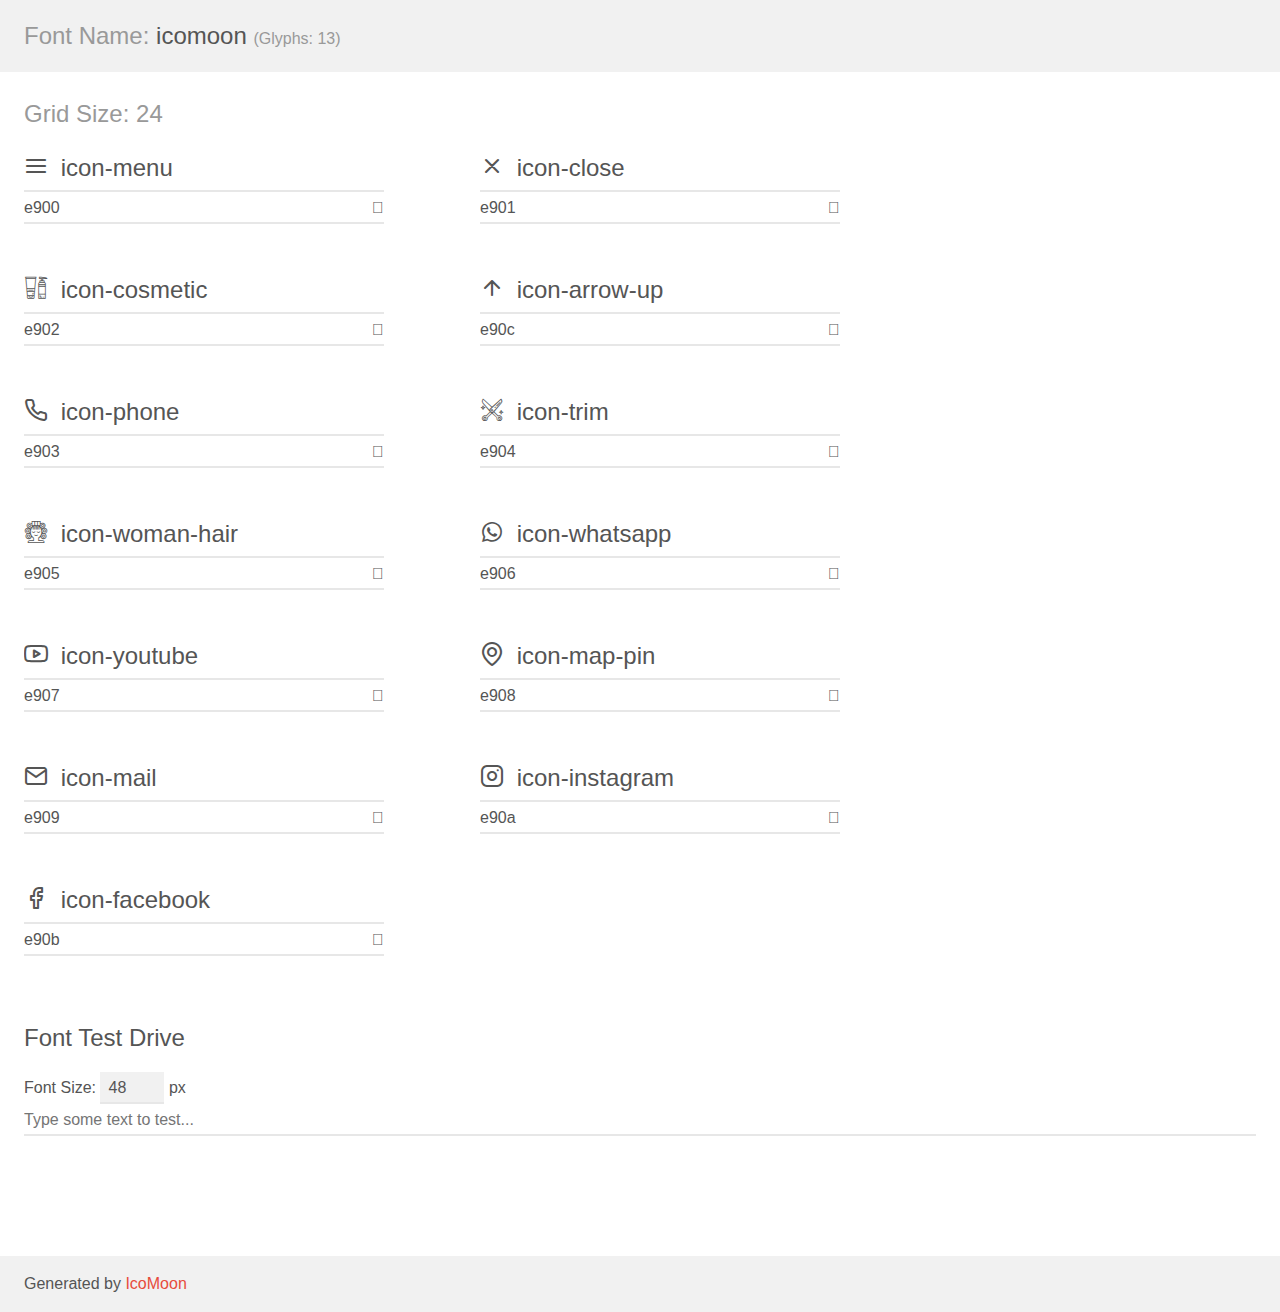
<file: Assets/fonts/demo.html>
<!doctype html>
<html>
<head>
    <meta charset="utf-8">
    <title>IcoMoon Demo</title>
    <meta name="description" content="An Icon Font Generated By IcoMoon.io">
    <meta name="viewport" content="width=device-width, initial-scale=1">
    <link rel="stylesheet" href="demo-files/demo.css">
    <link rel="stylesheet" href="style.css"></head>
<body>
    <div class="bgc1 clearfix">
        <h1 class="mhmm mvm"><span class="fgc1">Font Name:</span> icomoon <small class="fgc1">(Glyphs:&nbsp;13)</small></h1>
    </div>
    <div class="clearfix mhl ptl">
        <h1 class="mvm mtn fgc1">Grid Size: 24</h1>
        <div class="glyph fs1">
            <div class="clearfix bshadow0 pbs">
                <span class="icon-menu"></span>
                <span class="mls"> icon-menu</span>
            </div>
            <fieldset class="fs0 size1of1 clearfix hidden-false">
                <input type="text" readonly value="e900" class="unit size1of2" />
                <input type="text" maxlength="1" readonly value="&#xe900;" class="unitRight size1of2 talign-right" />
            </fieldset>
            <div class="fs0 bshadow0 clearfix hidden-true">
                <span class="unit pvs fgc1">liga: </span>
                <input type="text" readonly value="" class="liga unitRight" />
            </div>
        </div>
        <div class="glyph fs1">
            <div class="clearfix bshadow0 pbs">
                <span class="icon-close"></span>
                <span class="mls"> icon-close</span>
            </div>
            <fieldset class="fs0 size1of1 clearfix hidden-false">
                <input type="text" readonly value="e901" class="unit size1of2" />
                <input type="text" maxlength="1" readonly value="&#xe901;" class="unitRight size1of2 talign-right" />
            </fieldset>
            <div class="fs0 bshadow0 clearfix hidden-true">
                <span class="unit pvs fgc1">liga: </span>
                <input type="text" readonly value="" class="liga unitRight" />
            </div>
        </div>
        <div class="glyph fs1">
            <div class="clearfix bshadow0 pbs">
                <span class="icon-cosmetic"></span>
                <span class="mls"> icon-cosmetic</span>
            </div>
            <fieldset class="fs0 size1of1 clearfix hidden-false">
                <input type="text" readonly value="e902" class="unit size1of2" />
                <input type="text" maxlength="1" readonly value="&#xe902;" class="unitRight size1of2 talign-right" />
            </fieldset>
            <div class="fs0 bshadow0 clearfix hidden-true">
                <span class="unit pvs fgc1">liga: </span>
                <input type="text" readonly value="" class="liga unitRight" />
            </div>
        </div>
        <div class="glyph fs1">
            <div class="clearfix bshadow0 pbs">
                <span class="icon-arrow-up"></span>
                <span class="mls"> icon-arrow-up</span>
            </div>
            <fieldset class="fs0 size1of1 clearfix hidden-false">
                <input type="text" readonly value="e90c" class="unit size1of2" />
                <input type="text" maxlength="1" readonly value="&#xe90c;" class="unitRight size1of2 talign-right" />
            </fieldset>
            <div class="fs0 bshadow0 clearfix hidden-true">
                <span class="unit pvs fgc1">liga: </span>
                <input type="text" readonly value="" class="liga unitRight" />
            </div>
        </div>
        <div class="glyph fs1">
            <div class="clearfix bshadow0 pbs">
                <span class="icon-phone"></span>
                <span class="mls"> icon-phone</span>
            </div>
            <fieldset class="fs0 size1of1 clearfix hidden-false">
                <input type="text" readonly value="e903" class="unit size1of2" />
                <input type="text" maxlength="1" readonly value="&#xe903;" class="unitRight size1of2 talign-right" />
            </fieldset>
            <div class="fs0 bshadow0 clearfix hidden-true">
                <span class="unit pvs fgc1">liga: </span>
                <input type="text" readonly value="" class="liga unitRight" />
            </div>
        </div>
        <div class="glyph fs1">
            <div class="clearfix bshadow0 pbs">
                <span class="icon-trim"></span>
                <span class="mls"> icon-trim</span>
            </div>
            <fieldset class="fs0 size1of1 clearfix hidden-false">
                <input type="text" readonly value="e904" class="unit size1of2" />
                <input type="text" maxlength="1" readonly value="&#xe904;" class="unitRight size1of2 talign-right" />
            </fieldset>
            <div class="fs0 bshadow0 clearfix hidden-true">
                <span class="unit pvs fgc1">liga: </span>
                <input type="text" readonly value="" class="liga unitRight" />
            </div>
        </div>
        <div class="glyph fs1">
            <div class="clearfix bshadow0 pbs">
                <span class="icon-woman-hair"></span>
                <span class="mls"> icon-woman-hair</span>
            </div>
            <fieldset class="fs0 size1of1 clearfix hidden-false">
                <input type="text" readonly value="e905" class="unit size1of2" />
                <input type="text" maxlength="1" readonly value="&#xe905;" class="unitRight size1of2 talign-right" />
            </fieldset>
            <div class="fs0 bshadow0 clearfix hidden-true">
                <span class="unit pvs fgc1">liga: </span>
                <input type="text" readonly value="" class="liga unitRight" />
            </div>
        </div>
        <div class="glyph fs1">
            <div class="clearfix bshadow0 pbs">
                <span class="icon-whatsapp"></span>
                <span class="mls"> icon-whatsapp</span>
            </div>
            <fieldset class="fs0 size1of1 clearfix hidden-false">
                <input type="text" readonly value="e906" class="unit size1of2" />
                <input type="text" maxlength="1" readonly value="&#xe906;" class="unitRight size1of2 talign-right" />
            </fieldset>
            <div class="fs0 bshadow0 clearfix hidden-true">
                <span class="unit pvs fgc1">liga: </span>
                <input type="text" readonly value="" class="liga unitRight" />
            </div>
        </div>
        <div class="glyph fs1">
            <div class="clearfix bshadow0 pbs">
                <span class="icon-youtube"></span>
                <span class="mls"> icon-youtube</span>
            </div>
            <fieldset class="fs0 size1of1 clearfix hidden-false">
                <input type="text" readonly value="e907" class="unit size1of2" />
                <input type="text" maxlength="1" readonly value="&#xe907;" class="unitRight size1of2 talign-right" />
            </fieldset>
            <div class="fs0 bshadow0 clearfix hidden-true">
                <span class="unit pvs fgc1">liga: </span>
                <input type="text" readonly value="" class="liga unitRight" />
            </div>
        </div>
        <div class="glyph fs1">
            <div class="clearfix bshadow0 pbs">
                <span class="icon-map-pin"></span>
                <span class="mls"> icon-map-pin</span>
            </div>
            <fieldset class="fs0 size1of1 clearfix hidden-false">
                <input type="text" readonly value="e908" class="unit size1of2" />
                <input type="text" maxlength="1" readonly value="&#xe908;" class="unitRight size1of2 talign-right" />
            </fieldset>
            <div class="fs0 bshadow0 clearfix hidden-true">
                <span class="unit pvs fgc1">liga: </span>
                <input type="text" readonly value="" class="liga unitRight" />
            </div>
        </div>
        <div class="glyph fs1">
            <div class="clearfix bshadow0 pbs">
                <span class="icon-mail"></span>
                <span class="mls"> icon-mail</span>
            </div>
            <fieldset class="fs0 size1of1 clearfix hidden-false">
                <input type="text" readonly value="e909" class="unit size1of2" />
                <input type="text" maxlength="1" readonly value="&#xe909;" class="unitRight size1of2 talign-right" />
            </fieldset>
            <div class="fs0 bshadow0 clearfix hidden-true">
                <span class="unit pvs fgc1">liga: </span>
                <input type="text" readonly value="" class="liga unitRight" />
            </div>
        </div>
        <div class="glyph fs1">
            <div class="clearfix bshadow0 pbs">
                <span class="icon-instagram"></span>
                <span class="mls"> icon-instagram</span>
            </div>
            <fieldset class="fs0 size1of1 clearfix hidden-false">
                <input type="text" readonly value="e90a" class="unit size1of2" />
                <input type="text" maxlength="1" readonly value="&#xe90a;" class="unitRight size1of2 talign-right" />
            </fieldset>
            <div class="fs0 bshadow0 clearfix hidden-true">
                <span class="unit pvs fgc1">liga: </span>
                <input type="text" readonly value="" class="liga unitRight" />
            </div>
        </div>
        <div class="glyph fs1">
            <div class="clearfix bshadow0 pbs">
                <span class="icon-facebook"></span>
                <span class="mls"> icon-facebook</span>
            </div>
            <fieldset class="fs0 size1of1 clearfix hidden-false">
                <input type="text" readonly value="e90b" class="unit size1of2" />
                <input type="text" maxlength="1" readonly value="&#xe90b;" class="unitRight size1of2 talign-right" />
            </fieldset>
            <div class="fs0 bshadow0 clearfix hidden-true">
                <span class="unit pvs fgc1">liga: </span>
                <input type="text" readonly value="" class="liga unitRight" />
            </div>
        </div>
    </div>

    <!--[if gt IE 8]><!-->
    <div class="mhl clearfix mbl">
        <h1>Font Test Drive</h1>
        <label>
            Font Size: <input id="fontSize" type="number" class="textbox0 mbm"
            min="8" value="48" />
            px
        </label>
        <input id="testText" type="text" class="phl size1of1 mvl"
        placeholder="Type some text to test..." value=""/>
        <div id="testDrive" class="icon-" style="font-family: icomoon">&nbsp;
        </div>
    </div>
    <!--<![endif]-->
    <div class="bgc1 clearfix">
        <p class="mhl">Generated by <a href="https://icomoon.io/app">IcoMoon</a></p>
    </div>

    <script src="demo-files/demo.js"></script>
</body>
</html>
</file>
<file: Assets/fonts/demo-files/demo.css>
body {
  padding: 0;
  margin: 0;
  font-family: sans-serif;
  font-size: 1em;
  line-height: 1.5;
  color: #555;
  background: #fff;
}
h1 {
  font-size: 1.5em;
  font-weight: normal;
}
small {
  font-size: .66666667em;
}
a {
  color: #e74c3c;
  text-decoration: none;
}
a:hover, a:focus {
  box-shadow: 0 1px #e74c3c;
}
.bshadow0, input {
  box-shadow: inset 0 -2px #e7e7e7;
}
input:hover {
  box-shadow: inset 0 -2px #ccc;
}
input, fieldset {
  font-family: sans-serif;
  font-size: 1em;
  margin: 0;
  padding: 0;
  border: 0;
}
input {
  color: inherit;
  line-height: 1.5;
  height: 1.5em;
  padding: .25em 0;
}
input:focus {
  outline: none;
  box-shadow: inset 0 -2px #449fdb;
}
.glyph {
  font-size: 16px;
  width: 15em;
  padding-bottom: 1em;
  margin-right: 4em;
  margin-bottom: 1em;
  float: left;
  overflow: hidden;
}
.liga {
  width: 80%;
  width: calc(100% - 2.5em);
}
.talign-right {
  text-align: right;
}
.talign-center {
  text-align: center;
}
.bgc1 {
  background: #f1f1f1;
}
.fgc1 {
  color: #999;
}
.fgc0 {
  color: #000;
}
p {
  margin-top: 1em;
  margin-bottom: 1em;
}
.mvm {
  margin-top: .75em;
  margin-bottom: .75em;
}
.mtn {
  margin-top: 0;
}
.mtl, .mal {
  margin-top: 1.5em;
}
.mbl, .mal {
  margin-bottom: 1.5em;
}
.mal, .mhl {
  margin-left: 1.5em;
  margin-right: 1.5em;
}
.mhmm {
  margin-left: 1em;
  margin-right: 1em;
}
.mls {
  margin-left: .25em;
}
.ptl {
  padding-top: 1.5em;
}
.pbs, .pvs {
  padding-bottom: .25em;
}
.pvs, .pts {
  padding-top: .25em;
}
.unit {
  float: left;
}
.unitRight {
  float: right;
}
.size1of2 {
  width: 50%;
}
.size1of1 {
  width: 100%;
}
.clearfix:before, .clearfix:after {
  content: " ";
  display: table;
}
.clearfix:after {
  clear: both;
}
.hidden-true {
  display: none;
}
.textbox0 {
  width: 3em;
  background: #f1f1f1;
  padding: .25em .5em;
  line-height: 1.5;
  height: 1.5em;
}
#testDrive {
  display: block;
  padding-top: 24px;
  line-height: 1.5;
}
.fs0 {
  font-size: 16px;
}
.fs1 {
  font-size: 24px;
}
</file>
<file: Assets/fonts/style.css>
@font-face {
  font-family: 'icomoon';
  src: url('fonts/icomoon.eot?lj1y80');
  src: url('fonts/icomoon.eot?lj1y80#iefix') format('embedded-opentype'),
    url('fonts/icomoon.ttf?lj1y80') format('truetype'),
    url('fonts/icomoon.woff?lj1y80') format('woff'),
    url('fonts/icomoon.svg?lj1y80#icomoon') format('svg');
  font-weight: normal;
  font-style: normal;
  font-display: block;
}

[class^='icon-'],
[class*=' icon-'] {
  /* use !important to prevent issues with browser extensions that change fonts */
  font-family: 'icomoon' !important;
  speak-as: never;
  font-style: normal;
  font-weight: normal;
  font-variant: normal;
  text-transform: none;
  line-height: 1;

  /* Better Font Rendering =========== */
  -webkit-font-smoothing: antialiased;
  -moz-osx-font-smoothing: grayscale;
}

.icon-menu:before {
  content: '\e900';
}
.icon-close:before {
  content: '\e901';
}
.icon-cosmetic:before {
  content: '\e902';
}
.icon-arrow-up:before {
  content: '\e90c';
}
.icon-phone:before {
  content: '\e903';
}
.icon-trim:before {
  content: '\e904';
}
.icon-woman-hair:before {
  content: '\e905';
}
.icon-whatsapp:before {
  content: '\e906';
}
.icon-youtube:before {
  content: '\e907';
}
.icon-map-pin:before {
  content: '\e908';
}
.icon-mail:before {
  content: '\e909';
}
.icon-instagram:before {
  content: '\e90a';
}
.icon-facebook:before {
  content: '\e90b';
}
</file>
